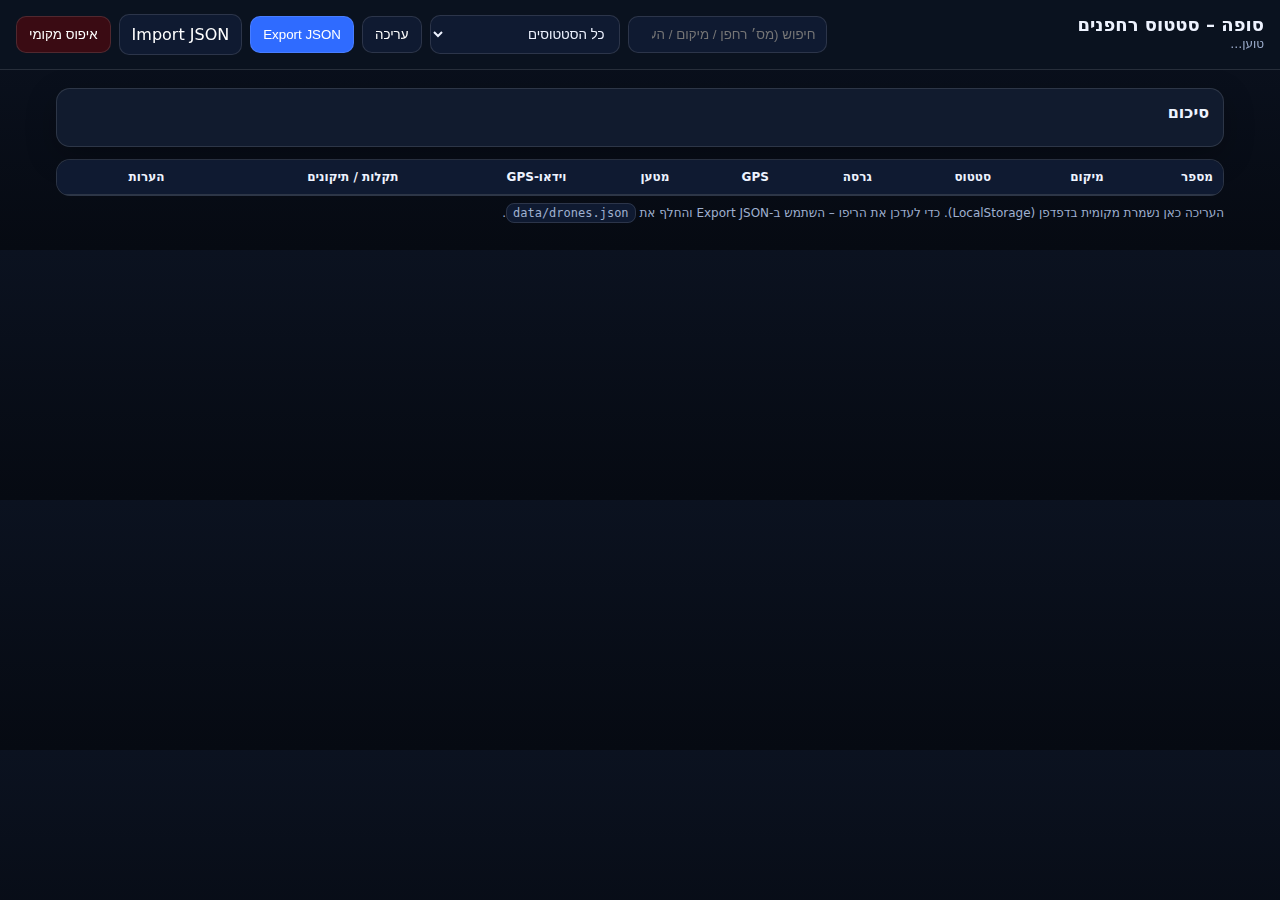
<file: index.html>
<!doctype html>
<html lang="he" dir="rtl">
<head>
  <meta charset="utf-8" />
  <meta name="viewport" content="width=device-width, initial-scale=1" />
  <title>סופה – סטטוס כלים</title>
  <link rel="stylesheet" href="style.css" />
</head>
<body>
  <header class="topbar">
    <div class="title">
      <h1>סופה – סטטוס רחפנים</h1>
      <div class="sub" id="lastUpdated">טוען…</div>
    </div>

    <div class="actions">
      <input id="search" class="input" type="search" placeholder="חיפוש (מס׳ רחפן / מיקום / הערות)..." />
      <select id="statusFilter" class="input">
        <option value="">כל הסטטוסים</option>
        <option>תקין</option>
        <option>תקין – בשלבי בדיקה</option>
        <option>לא תקין</option>
        <option>במעקב</option>
        <option>נמסר</option>
        <option>חדש</option>
      </select>

      <button id="toggleEdit" class="btn ghost" title="עריכה נשמרת מקומית בדפדפן">עריכה</button>
      <button id="exportJson" class="btn">Export JSON</button>
      <label class="btn ghost fileLabel" title="טעינת JSON לתצוגה">
        Import JSON
        <input id="importJson" type="file" accept="application/json" hidden />
      </label>
      <button id="resetLocal" class="btn danger" title="מחיקת השינויים המקומיים וחזרה לנתוני הריפו">איפוס מקומי</button>
    </div>
  </header>

  <main class="container">
    <section class="cards">
      <div class="card">
        <div class="cardTitle">סיכום</div>
        <div class="kpis" id="kpis"></div>
      </div>
    </section>

    <section class="tableWrap">
      <table class="table" id="table">
        <thead>
          <tr>
            <th>מספר</th>
            <th>מיקום</th>
            <th>סטטוס</th>
            <th>גרסה</th>
            <th>GPS</th>
            <th>מטען</th>
            <th>וידאו‑GPS</th>
            <th>תקלות / תיקונים</th>
            <th>הערות</th>
          </tr>
        </thead>
        <tbody id="tbody"></tbody>
      </table>
    </section>

    <p class="footnote">
      העריכה כאן נשמרת מקומית בדפדפן (LocalStorage). כדי לעדכן את הריפו – השתמש ב‑Export JSON והחלף את <code>data/drones.json</code>.
    </p>
  </main>

  <script src="app.js"></script>
</body>
</html>
</file>
<file: style.css>
:root{
  --bg:#0b1220;
  --card:#111b2e;
  --muted:#9fb0d0;
  --text:#eef3ff;
  --line:rgba(255,255,255,.12);
  --accent:#2f6bff;

  --ok:#1e7f3a;
  --warn:#b07a00;
  --bad:#b00020;
  --delivered:#2344b8;
  --new:#555;
}

*{box-sizing:border-box}
body{
  margin:0;
  font-family:system-ui,-apple-system,Segoe UI,Roboto,Helvetica,Arial;
  background:linear-gradient(180deg,#0b1220,#060a12);
  color:var(--text);
}
.topbar{
  position:sticky; top:0; z-index:10;
  display:flex; gap:12px; align-items:flex-start; justify-content:space-between;
  padding:14px 16px;
  background:rgba(11,18,32,.92);
  border-bottom:1px solid var(--line);
  backdrop-filter: blur(8px);
}
.title h1{margin:0; font-size:18px}
.sub{color:var(--muted); font-size:12px; margin-top:2px}

.actions{display:flex; gap:8px; flex-wrap:wrap; align-items:center; justify-content:flex-end}
.input{
  background:#0f1a31;
  border:1px solid var(--line);
  color:var(--text);
  border-radius:10px;
  padding:10px 10px;
  min-width: 190px;
  outline:none;
}
.btn{
  border:1px solid var(--line);
  background:var(--accent);
  color:#fff;
  padding:10px 12px;
  border-radius:10px;
  cursor:pointer;
}
.btn.ghost{background:#0f1a31}
.btn.danger{background:#3a0b13}
.fileLabel{display:inline-flex; align-items:center; gap:8px}

.container{padding:18px 16px; max-width:1200px; margin:0 auto}
.cards{display:grid; grid-template-columns: 1fr; gap:12px; margin-bottom:12px}
.card{
  background:var(--card);
  border:1px solid var(--line);
  border-radius:14px;
  padding:14px;
  box-shadow:0 10px 30px rgba(0,0,0,.25)
}
.cardTitle{font-weight:700; margin-bottom:10px}
.kpis{display:flex; flex-wrap:wrap; gap:10px}
.kpi{
  background:#0f1a31;
  border:1px solid var(--line);
  border-radius:12px;
  padding:10px 12px;
  min-width:130px;
}
.kpi .n{font-size:18px; font-weight:800}
.kpi .l{font-size:12px; color:var(--muted)}

.tableWrap{
  overflow:auto;
  background:var(--card);
  border:1px solid var(--line);
  border-radius:14px;
}
.table{width:100%; border-collapse:collapse; min-width: 980px}
.table th, .table td{
  padding:10px 10px;
  border-bottom:1px solid var(--line);
  vertical-align:top;
}
.table th{position:sticky; top:0; background:#0f1a31; text-align:right; font-size:12px}
.badge{
  display:inline-flex;
  padding:4px 10px;
  border-radius:999px;
  border:1px solid var(--line);
  font-size:12px;
  font-weight:700;
  white-space:nowrap;
}
.badge.ok{background:rgba(30,127,58,.22); color:#a7ffbf}
.badge.warn{background:rgba(176,122,0,.22); color:#ffe2a1}
.badge.bad{background:rgba(176,0,32,.22); color:#ffb2bd}
.badge.delivered{background:rgba(35,68,184,.22); color:#b9ccff}
.badge.new{background:rgba(85,85,85,.22); color:#ddd}

.pill{
  display:inline-flex; align-items:center; justify-content:center;
  width:22px; height:22px; border-radius:6px;
  border:1px solid var(--line);
  background:#0f1a31;
  font-weight:900;
}
.pill.on{background:rgba(47,107,255,.22); color:#b9ccff}

.editable{
  outline:1px dashed rgba(255,255,255,.28);
  outline-offset:2px;
  border-radius:6px;
}
.footnote{color:var(--muted); font-size:12px; margin-top:10px}
code{background:#0f1a31; padding:2px 6px; border-radius:8px; border:1px solid var(--line)}
</file>
